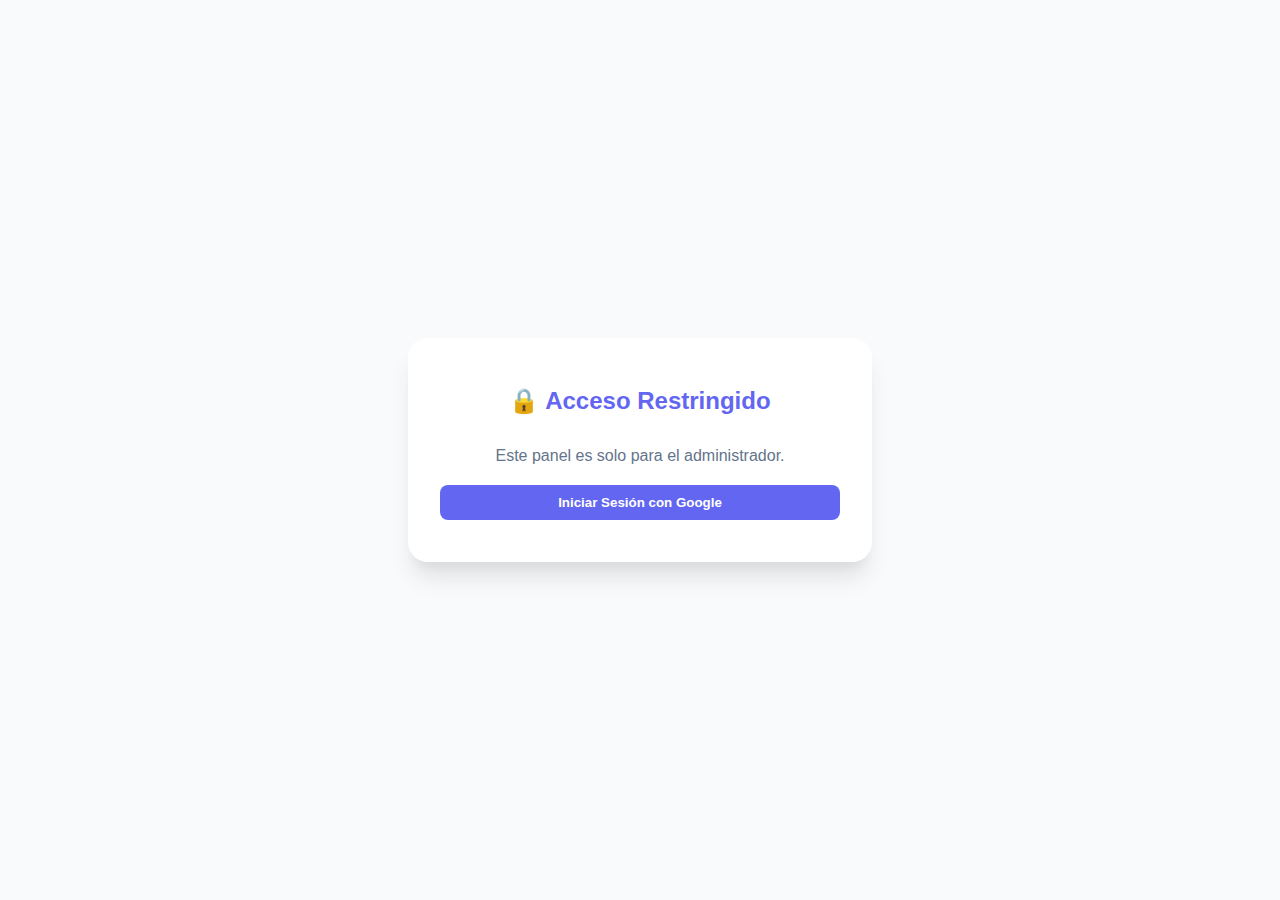
<file: admin.html>
<!DOCTYPE html>
<html lang="es">

<head>
    <meta charset="UTF-8">
    <meta name="viewport" content="width=device-width, initial-scale=1.0">
    <title>Admin Panel | NovaStarPro</title>
    <link rel="icon"
        href="data:image/svg+xml,<svg xmlns='http://www.w3.org/2000/svg' viewBox='0 0 100 100'><text y='.9em' font-size='90'>📊</text></svg>">
    <style>
        @import url('https://fonts.googleapis.com/css2?family=Outfit:wght@400;600;800&display=swap');

        body {
            font-family: 'Outfit', sans-serif;
            background: #f8fafc;
            color: #334155;
            display: flex;
            justify-content: center;
            align-items: center;
            min-height: 100vh;
            margin: 0;
        }

        .admin-card {
            background: white;
            padding: 2rem;
            border-radius: 20px;
            box-shadow: 0 20px 25px -5px rgba(0, 0, 0, 0.1), 0 10px 10px -5px rgba(0, 0, 0, 0.04);
            width: 100%;
            max-width: 400px;
            text-align: center;
        }

        h1 {
            color: #6366f1;
            margin-bottom: 2rem;
            font-size: 1.5rem;
        }

        .stat-grid {
            display: grid;
            grid-template-columns: 1fr 1fr;
            gap: 1.5rem;
            margin-bottom: 2rem;
        }

        .stat-item {
            background: #f1f5f9;
            padding: 1.5rem;
            border-radius: 15px;
            transition: transform 0.2s;
        }

        .stat-item:hover {
            transform: translateY(-3px);
        }

        .stat-val {
            font-size: 2.5rem;
            font-weight: 800;
            color: #0f172a;
            display: block;
        }

        .stat-label {
            font-size: 0.85rem;
            color: #64748b;
            text-transform: uppercase;
            letter-spacing: 1px;
            font-weight: 600;
        }

        .login-btn {
            background: #6366f1;
            color: white;
            border: none;
            padding: 10px 20px;
            border-radius: 8px;
            cursor: pointer;
            font-weight: 600;
            width: 100%;
        }

        .loading {
            opacity: 0.5;
            pointer-events: none;
        }

        .error {
            color: #ef4444;
            margin-top: 10px;
            font-size: 0.9rem;
        }
    </style>
</head>

<body>

    <div class="admin-card" id="login-view">
        <h1>🔒 Acceso Restringido</h1>
        <p style="margin-bottom: 20px; color: #64748b;">Este panel es solo para el administrador.</p>
        <button class="login-btn" onclick="signIn()">Iniciar Sesión con Google</button>
        <div id="login-error" class="error"></div>
    </div>

    <div class="admin-card" id="stats-view" style="display: none;">
        <h1>📊 Estadísticas de App</h1>

        <div class="stat-grid">
            <div class="stat-item">
                <span class="stat-val" id="visits-count">-</span>
                <span class="stat-label">Visitas</span>
            </div>
            <div class="stat-item">
                <span class="stat-val" id="downloads-count">-</span>
                <span class="stat-label">Descargas</span>
            </div>
        </div>

        <p style="font-size: 0.8rem; color: #94a3b8;">
            Actualizado automáticamente.<br>
            <a href="index.html"
                style="color: #6366f1; text-decoration: none; margin-top: 10px; display: inline-block;">Volver a la
                App</a>
        </p>
    </div>

    <script type="module">
        import { initializeApp } from "https://www.gstatic.com/firebasejs/10.8.0/firebase-app.js";
        import { getAuth, signInWithPopup, GoogleAuthProvider, onAuthStateChanged } from "https://www.gstatic.com/firebasejs/10.8.0/firebase-auth.js";
        import { getFirestore, doc, onSnapshot } from "https://www.gstatic.com/firebasejs/10.8.0/firebase-firestore.js";

        const firebaseConfig = {
            apiKey: "AIzaSyB2ytv5CK67wDbL0WgGNCJrssZVKYwDqtE",
            authDomain: "novastarpro-65bf7.firebaseapp.com",
            projectId: "novastarpro-65bf7",
            storageBucket: "novastarpro-65bf7.firebasestorage.app",
            messagingSenderId: "712791340528",
            appId: "1:712791340528:web:790f26d161fdac5a4a1935",
            measurementId: "G-V7ZN3QDCBQ"
        };

        const app = initializeApp(firebaseConfig);
        const auth = getAuth(app);
        const db = getFirestore(app);
        const provider = new GoogleAuthProvider();

        const ADMIN_EMAIL = "danieleliecerorduzbaron@gmail.com";

        window.signIn = () => {
            signInWithPopup(auth, provider).catch(err => {
                document.getElementById('login-error').textContent = err.message;
            });
        };

        onAuthStateChanged(auth, (user) => {
            if (user) {
                if (user.email === ADMIN_EMAIL) {
                    showStats();
                } else {
                    document.getElementById('login-error').textContent = "Acceso denegado: No eres el administrador.";
                    auth.signOut();
                }
            } else {
                document.getElementById('login-view').style.display = 'block';
                document.getElementById('stats-view').style.display = 'none';
            }
        });

        function showStats() {
            document.getElementById('login-view').style.display = 'none';
            document.getElementById('stats-view').style.display = 'block';

            // Escuchar cambios en tiempo real
            onSnapshot(doc(db, "stats", "general"), (doc) => {
                if (doc.exists()) {
                    const data = doc.data();
                    animateValue("visits-count", 0, data.visits || 0, 1000);
                    animateValue("downloads-count", 0, data.installs || 0, 1000);
                } else {
                    document.getElementById('visits-count').textContent = "0";
                    document.getElementById('downloads-count').textContent = "0";
                }
            });
        }

        function animateValue(id, start, end, duration) {
            if (start === end) return;
            const range = end - start;
            let current = start;
            const increment = end > start ? 1 : -1;
            const stepTime = Math.abs(Math.floor(duration / range));
            const obj = document.getElementById(id);
            const timer = setInterval(function () {
                current += increment;
                obj.innerHTML = current;
                if (current == end) {
                    clearInterval(timer);
                }
            }, Math.min(stepTime, 50)); // Cap speed
            obj.innerHTML = end; // Fallback instant updates if large number
        }
    </script>
</body>

</html>
</file>
